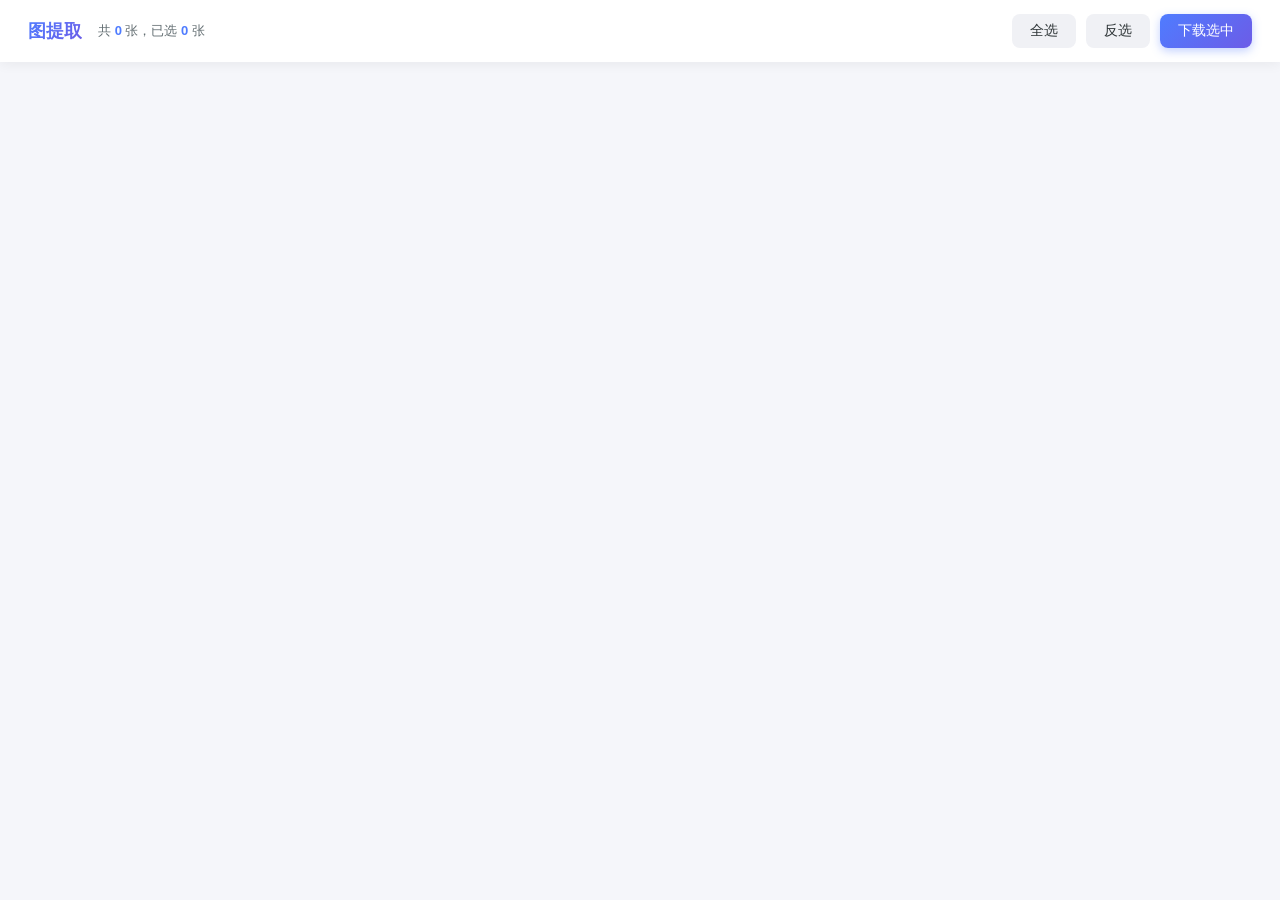
<file: ecom-image-grabber/gallery.html>
<!DOCTYPE html>
<html lang="zh-CN">
<head>
  <meta charset="UTF-8" />
  <meta name="viewport" content="width=device-width, initial-scale=1.0" />
  <title>图提取 - 图片画廊</title>
  <link rel="stylesheet" href="gallery.css" />
</head>
<body>
  <!-- 顶部工具栏 -->
  <header class="toolbar">
    <div class="toolbar-left">
      <h1 class="logo">图提取</h1>
      <span class="count-info">共 <b id="totalCount">0</b> 张，已选 <b id="selectedCount">0</b> 张</span>
    </div>
    <div class="toolbar-right">
      <button id="selectAllBtn" class="btn btn-ghost">全选</button>
      <button id="invertBtn" class="btn btn-ghost">反选</button>
      <button id="downloadBtn" class="btn btn-primary">下载选中</button>
    </div>
  </header>

  <!-- 进度提示条 -->
  <div id="progressBar" class="progress-bar hidden">
    <span id="progressText">准备下载...</span>
  </div>

  <!-- 图片网格 -->
  <main id="gallery" class="gallery"></main>

  <script src="gallery.js"></script>
</body>
</html>
</file>
<file: ecom-image-grabber/gallery.css>
* { margin: 0; padding: 0; box-sizing: border-box; }

body {
  font-family: -apple-system, "PingFang SC", "Microsoft YaHei", sans-serif;
  background: #f5f6fa;
  color: #2d3436;
  min-height: 100vh;
}

/* ===== 顶部工具栏 ===== */
.toolbar {
  position: sticky;
  top: 0;
  z-index: 100;
  display: flex;
  justify-content: space-between;
  align-items: center;
  padding: 14px 28px;
  background: rgba(255, 255, 255, 0.92);
  backdrop-filter: blur(10px);
  box-shadow: 0 2px 12px rgba(0, 0, 0, 0.06);
}

.toolbar-left {
  display: flex;
  align-items: center;
  gap: 16px;
}

.logo {
  font-size: 18px;
  font-weight: 700;
  background: linear-gradient(135deg, #4f7cff, #6c5ce7);
  -webkit-background-clip: text;
  -webkit-text-fill-color: transparent;
}

.count-info {
  font-size: 13px;
  color: #636e72;
}
.count-info b { color: #4f7cff; }

.toolbar-right {
  display: flex;
  gap: 10px;
}

.btn {
  padding: 8px 18px;
  border: none;
  border-radius: 8px;
  font-size: 14px;
  cursor: pointer;
  transition: all 0.2s;
}
.btn-ghost {
  background: #f0f1f5;
  color: #2d3436;
}
.btn-ghost:hover { background: #e4e6ec; }

.btn-primary {
  background: linear-gradient(135deg, #4f7cff, #6c5ce7);
  color: #fff;
  box-shadow: 0 3px 10px rgba(79, 124, 255, 0.35);
}
.btn-primary:hover { transform: translateY(-1px); box-shadow: 0 5px 14px rgba(79, 124, 255, 0.45); }
.btn-primary:disabled { opacity: 0.6; cursor: not-allowed; transform: none; }

/* ===== 进度条 ===== */
.progress-bar {
  position: sticky;
  top: 60px;
  z-index: 99;
  padding: 10px 28px;
  background: #4f7cff;
  color: #fff;
  font-size: 13px;
  text-align: center;
}
.hidden { display: none; }

/* ===== 图片网格 ===== */
.gallery {
  display: grid;
  grid-template-columns: repeat(auto-fill, minmax(220px, 1fr));
  gap: 16px;
  padding: 24px 28px;
}

.card {
  position: relative;
  background: #fff;
  border-radius: 12px;
  overflow: hidden;
  box-shadow: 0 2px 8px rgba(0, 0, 0, 0.06);
  transition: transform 0.2s, box-shadow 0.2s;
  cursor: pointer;
}
.card:hover {
  transform: translateY(-3px);
  box-shadow: 0 6px 18px rgba(0, 0, 0, 0.12);
}

.card img {
  width: 100%;
  height: 200px;
  object-fit: cover;
  display: block;
  background: #eee;
}

.card .meta {
  padding: 8px 12px;
  font-size: 12px;
  color: #636e72;
  white-space: nowrap;
  overflow: hidden;
  text-overflow: ellipsis;
}

/* 复选框 */
.card .checkbox {
  position: absolute;
  top: 10px;
  right: 10px;
  width: 22px;
  height: 22px;
  border-radius: 6px;
  background: rgba(255, 255, 255, 0.9);
  border: 2px solid #ccc;
  display: flex;
  align-items: center;
  justify-content: center;
  font-size: 14px;
  color: transparent;
  transition: all 0.15s;
}
.card.checked .checkbox {
  background: #4f7cff;
  border-color: #4f7cff;
  color: #fff;
}
.card.checked {
  outline: 3px solid #4f7cff;
  outline-offset: -3px;
}

/* 空状态 */
.empty {
  grid-column: 1 / -1;
  text-align: center;
  padding: 80px 0;
  color: #b2bec3;
  font-size: 15px;
}
</file>
